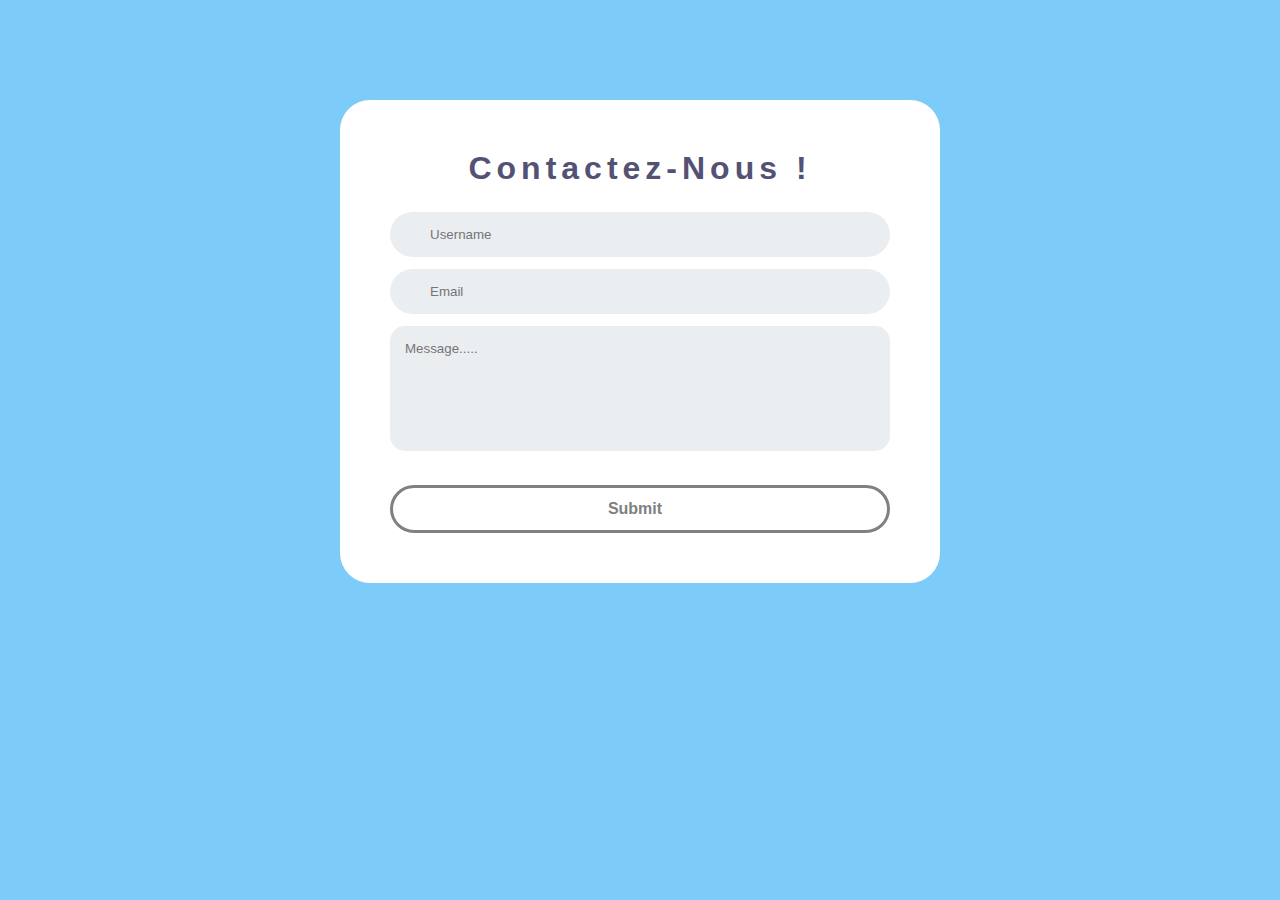
<file: index.html>
<!DOCTYPE html>
<html lang="fr">

<head>
    <meta charset="UTF-8">
    <meta name="viewport" content="width=device-width, initial-scale=1.0">
    <link href="styles.css" rel="stylesheet">
    <link href="https://fonts.googleapis.com/css?family=PT+Sans:400,700&display=swap" rel="stylesheet">
    <title>WWI</title>
</head>

<body>
    <div class="contact-us">
        <div class="title">
          <h1>Contactez-Nous !</h1>
        </div>
        <div class="form">
          <div class="form-items">
            <input type="text" class="input" placeholder="Username">
            <i class="fas fa-user"></i>
          </div>
          <div class="form-items">
            <input type="text" class="input" placeholder="Email">
            <i class="fas fa-envelope"></i>
          </div>
          <div class="form-items">
            <textarea class="input message" cols="30" rows="10" placeholder="Message....."></textarea>
          </div>
        </div>
        
        <div class="btn">
          Submit
          <i class="fas fa-arrow-right"></i>
        </div>
        
        
        
        
      </div>
</body>

</html>
</file>
<file: styles.css>
*{
    margin: 0;
    padding: 0;
    font-family: 'Ubuntu', sans-serif;
   
  }
  
  body{
    background: #7dcbf9;
    
  }
  
  .contact-us{
 
    width: 500px;
    background: #fff;
    padding: 50px;
    margin: 100px auto;
    border-radius: 30px;
    position: relative;
  }
  
  .title h1{
    color: #535274;
    letter-spacing: 5px;
    margin-bottom: 25px;
    text-align: center;
  }
  
  .form,
  .form-items{
    width: 100%;
  }
  
  .form-items .input{
    width: 100%;
    margin-bottom: 12px;
    padding: 15px 40px;
    box-sizing: border-box;
    background: #ebeef1;
    border: 0px;
    outline: none;
    border-radius: 30px;
  }
  
  .form-items .input.message{
    height: 125px;
    border-radius: 15px;
    margin-bottom: 30px;
    padding: 15px 15px;
    resize: none;
  }
  
  .btn{
      font-weight:bolder;
    color: grey;
    text-align: center;
    padding: 12px;
    border-radius: 25px;
    cursor: pointer;
    border: solid 3px grey;
  }

  .btn:hover{
      border: none;
      color: white;
      background-color:yellow;
      border:solid 3px;

  }


  
  .btn .fas{
    margin-left: 10px;
    font-size: 12px;
  }
  
  .form-items{
    position: relative;
  }
  
  .form-items .fas{
    position: absolute;
    top: 15px;
    left: 15px;
    color: #9a99aa;
  }
  
  .social-icons{
    position: absolute;
    bottom: -25px;
    left: 50%;
    width: 200px;
    transform: translateX(-50%);
    display: flex;
    justify-content: space-around;
  }
  
  .social-icons div{
    width: 50px;
    height: 50px;
    border-radius: 50%;
    position: relative;
    cursor: pointer;
  }
  
  
  .social-icons div .fab{
    position: absolute;
    top: 50%;
    left: 50%;
    transform: translate(-50%,-50%);
    color: #fff;
  }
</file>
